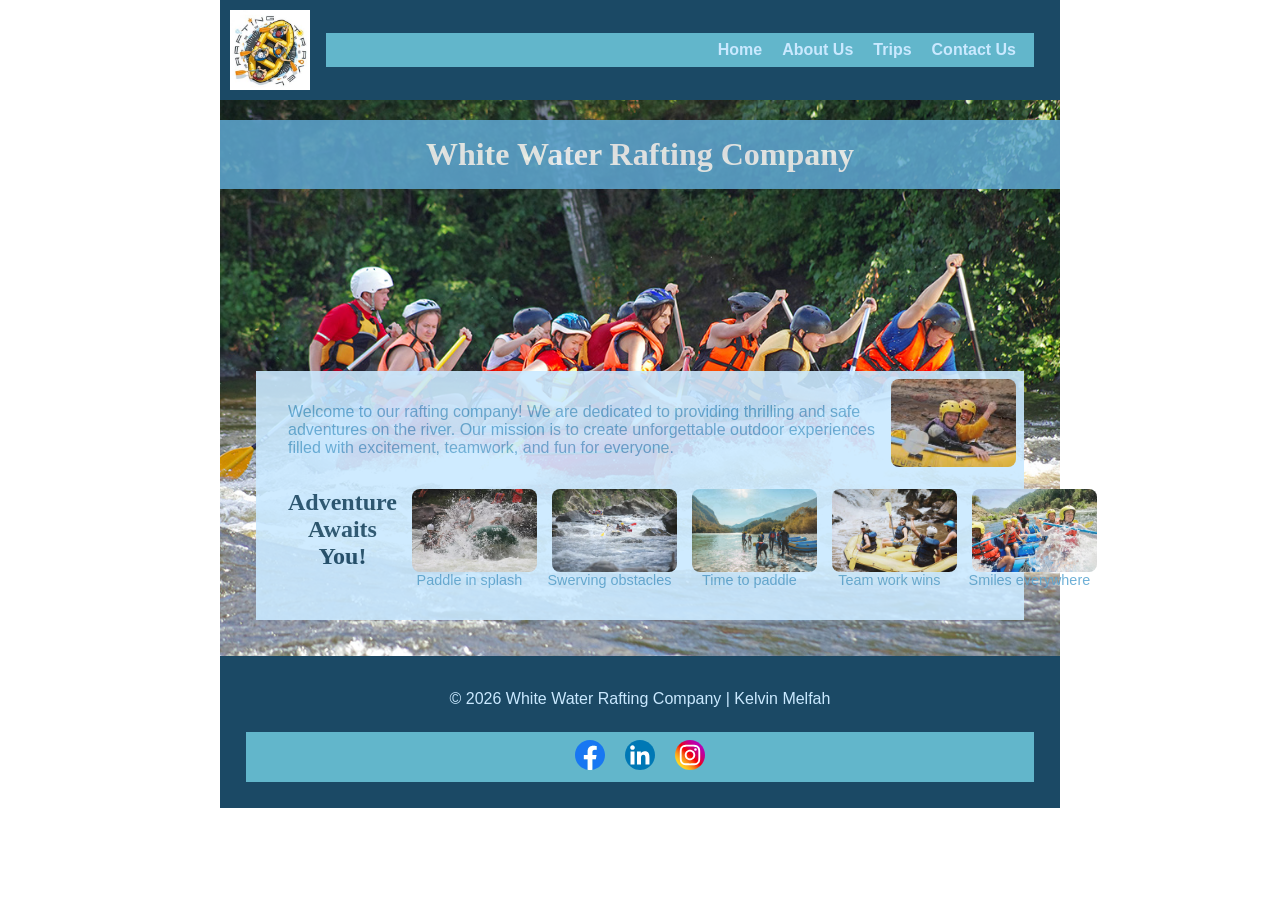
<file: wwr/about.html>
<!DOCTYPE html>
<html lang="en">

<head>
  <link rel="stylesheet" href="styles/rafting.css">
  <meta charset="UTF-8">
  <meta name="viewport" content="width=device-width, initial-scale=1.0">

  <!-- Meta Requirements -->
  <meta name="description"
    content="Learn about our rafting company, our history, and the exciting adventures we offer on the water.">
  <meta name="author" content="Kelvin Melfah">

  <title>About Us | Rafting Company</title>
</head>

<body>

  <!-- HEADER -->
  <header>
    <!-- Logo -->
    <img src="images/z-raftingcompas.jpg" alt="Rafting Company Logo">

    <!-- Navigation -->
    <nav>
      <ul>
        <li><a href="index.html">Home</a></li>
        <li><a href="about.html">About Us</a></li>
        <li><a href="trips.html">Trips</a></li>
        <li><a href="contact.html">Contact Us</a></li>
      </ul>
    </nav>
  </header>

  <!-- MAIN CONTENT -->
  <main>

    <!-- HERO SECTION -->
    <div class="hero">
      <!-- Background Image -->
      <img src="images/rafting27_1024.jpg" alt="People rafting in the river">

      <!-- Company Name -->
      <h1>White Water Rafting Company</h1>

      <!-- Article -->
      <article>
        <img src="images/happy_client.jpg" alt="Happy rafting client">

        <p>
          Welcome to our rafting company! We are dedicated to providing
          thrilling and safe adventures on the river. Our mission is to
          create unforgettable outdoor experiences filled with excitement,
          teamwork, and fun for everyone.
        </p>

        <section class="adventures">
          <h2>Adventure Awaits You!</h2>

          <figure>
            <img src="images\paddle_in_splash.avif" alt="Paddle in splash">
            <figcaption>Paddle in splash</figcaption>
          </figure>

          <figure>
            <img src="images/swerving_obstacles.avif" alt="Swerving obstacles">
            <figcaption>Swerving obstacles</figcaption>
          </figure>

          <figure>
            <img src="images/time_to_paddle.jpg" alt="Time to paddle">
            <figcaption>Time to paddle</figcaption>
          </figure>

          <figure>
            <img src="images/team_work_wins.jpg" alt="Team work wins">
            <figcaption>Team work wins</figcaption>
          </figure>

          <figure>
            <img src="images/smiles_everywhere.avif" alt="Smiles everywhere">
            <figcaption>Smiles everywhere</figcaption>
          </figure>
        </section>

  </main>

  <!-- FOOTER -->
  <footer>
    <p>© 2026 White Water Rafting Company | Kelvin Melfah</p>

    <nav class="socialmedia">
      <a href="https://facebook.com">
        <img src="images/facebook.svg" alt="Facebook" width="30">
      </a>
      <a href="https://linkedin.com">
        <img src="images/linkedin.svg" alt="LinkedIn" width="30">
      </a>
      <a href="https://instagram.com">
        <img src="images/instagram.svg" alt="Instagram" width="30">
      </a>
    </nav>
  </footer>

</body>

</html>
</file>
<file: wwr/styles/rafting.css>
/* CSS VARIABLES */
:root {
  --primary-color: #1b4965;
  /* deep blue */
  --secondary-color: #62b6cb;
  /* light blue */
  --accent1-color: #5fa8d3;
  /* sky blue */
  --accent2-color: #cae9ff;
  /* pale blue */
  --heading-font: "Georgia", serif;
  --body-font: Arial, Helvetica, sans-serif;
}

/* RESET */
* {
  margin: 0;
  padding: 0;
  box-sizing: border-box;
}

/* BODY */
body {
  font-family: var(--body-font);
  color: var(--accent1-color);
}

/* PAGE WIDTH CENTERING */
header,
main,
footer {
  width: 840px;
  margin: 0 auto;
}

/* HEADER */
header {
  background-color: var(--primary-color);
  color: var(--accent2-color);
  display: grid;
  grid-template-columns: auto 1fr;
  /* logo + nav */
  align-items: center;
  padding: 10px;
}

header img {
  width: 80px;
}


/* NAVIGATION */
nav ul {
  display: flex;
  justify-content: flex-end;
  list-style: none;
}

nav ul li {
  margin: 0 10px;
}

nav a {
  color: var(--accent2-color);
  text-decoration: none;
  font-weight: bold;
}

nav {
  background-color: var(--secondary-color);
}

/* HEADINGS */
h1,
h2 {
  font-family: var(--heading-font);
  color: var(--primary-color);
}

/* SPACING */
nav,
p,
section,
article {
  margin: 16px;
  padding: 8px;
}

/* HERO SECTION */
.hero {
  position: relative;
}

/* HERO IMAGE */
.hero img {
  display: block;
  width: 100%;
  height: auto;
}

/* HERO TITLE */
.hero h1 {
  position: absolute;
  top: 20px;
  width: 100%;
  padding: 16px;
  text-align: center;
  opacity: 0.85;
  background-color: var(--accent1-color);
  color: white;
}

/* HERO ARTICLE */
.hero article {
  position: absolute;
  bottom: 20px;
  left: 20px;
  right: 20px;
  background-color: var(--accent2-color);
  opacity: 0.9;
}

/* ARTICLE IMAGE */
.hero article img {
  float: right;
  width: 125px;
  margin-left: 10px;
  border-radius: 8px;
}

/* FOOTER */
footer {
  background-color: var(--primary-color);
  color: var(--accent2-color);
  text-align: center;
  padding: 10px;
}

/* SOCIAL MEDIA */
.socialmedia {
  display: flex;
  justify-content: center;
  margin-top: 10px;
}

.socialmedia a {
  text-decoration: none;
  margin: 0 10px;
}

.socialmedia img {
  width: 30px;
  height: auto;
}

.adventures {
  display: flex;
  justify-content: space-between;
  gap: 5px;
}

.adventures h2 {
  width: 50%;
  text-align: center;
}

.adventures figure {
  text-align: center;
}

.adventures img {
  width: 80px;
  height: auto;
}

.adventures figcaption {
  font-size: 0.9rem;
  margin-top: 5px;
}
</file>
